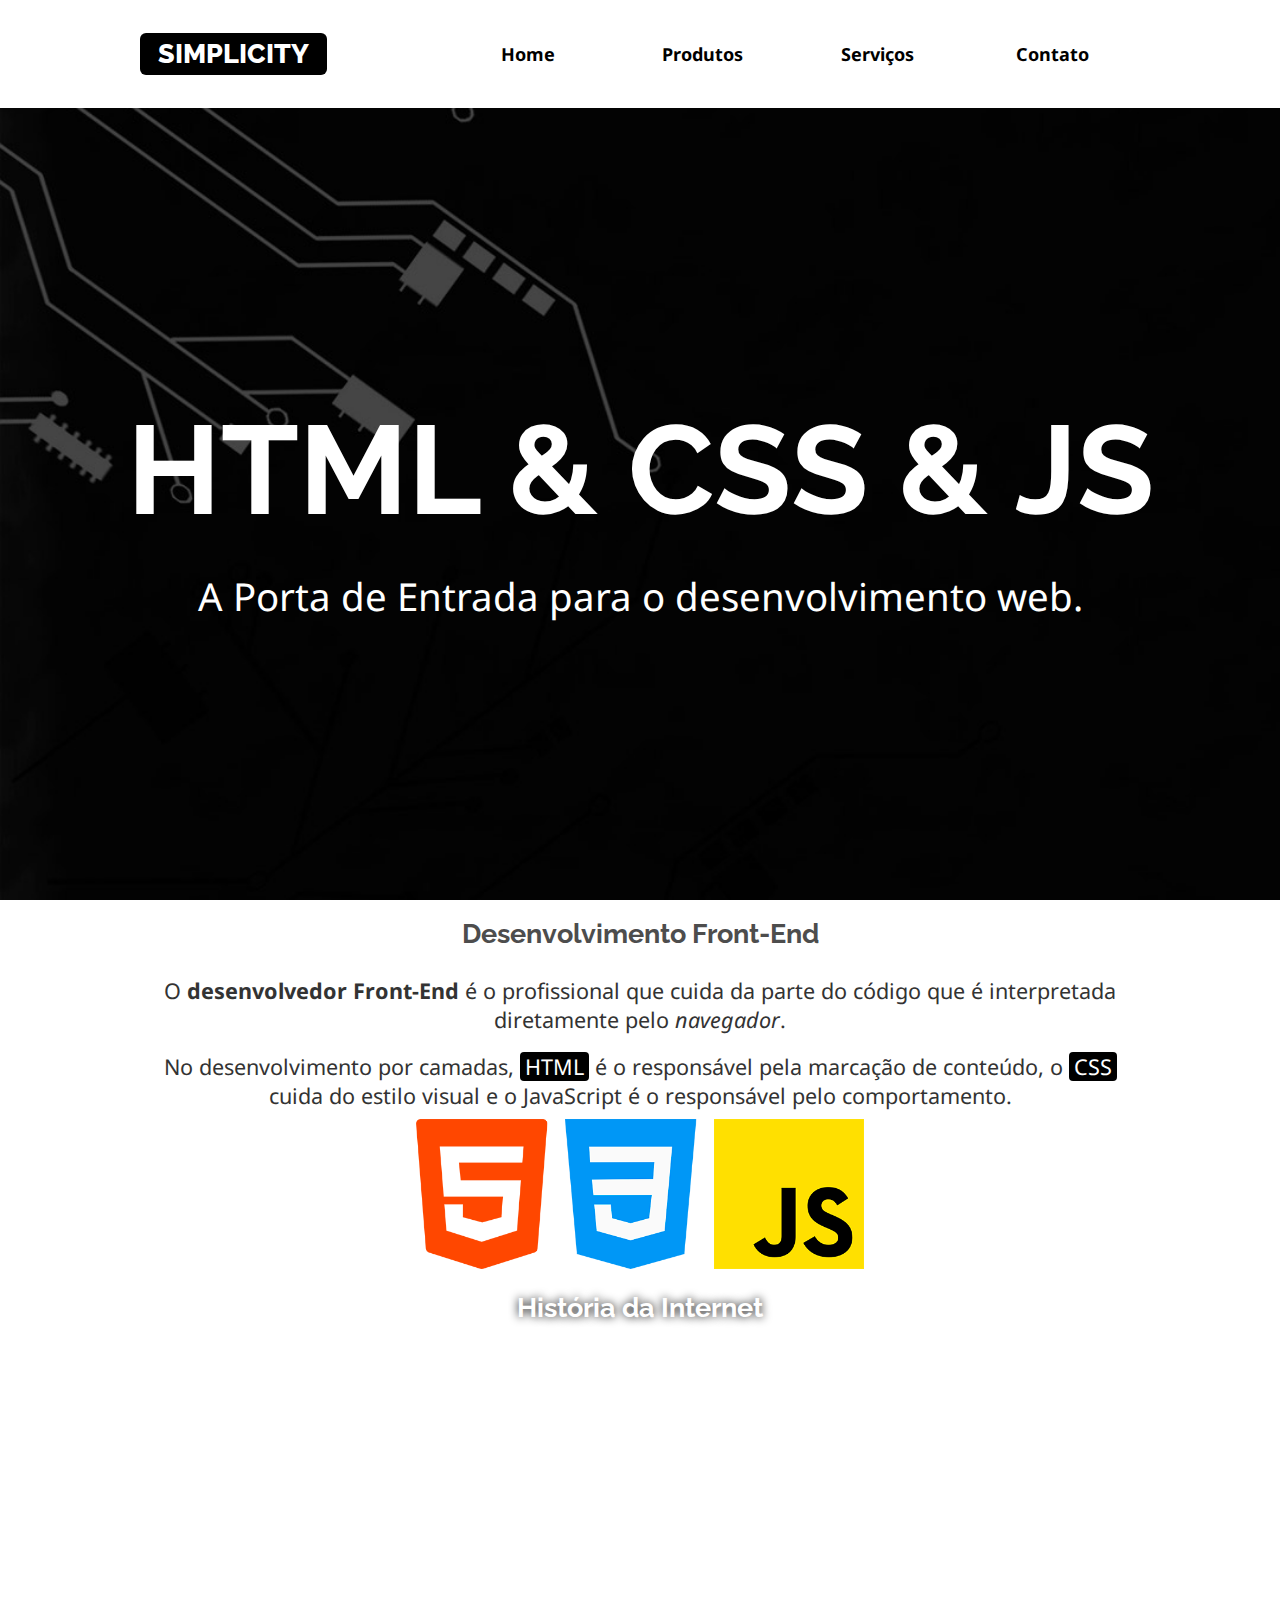
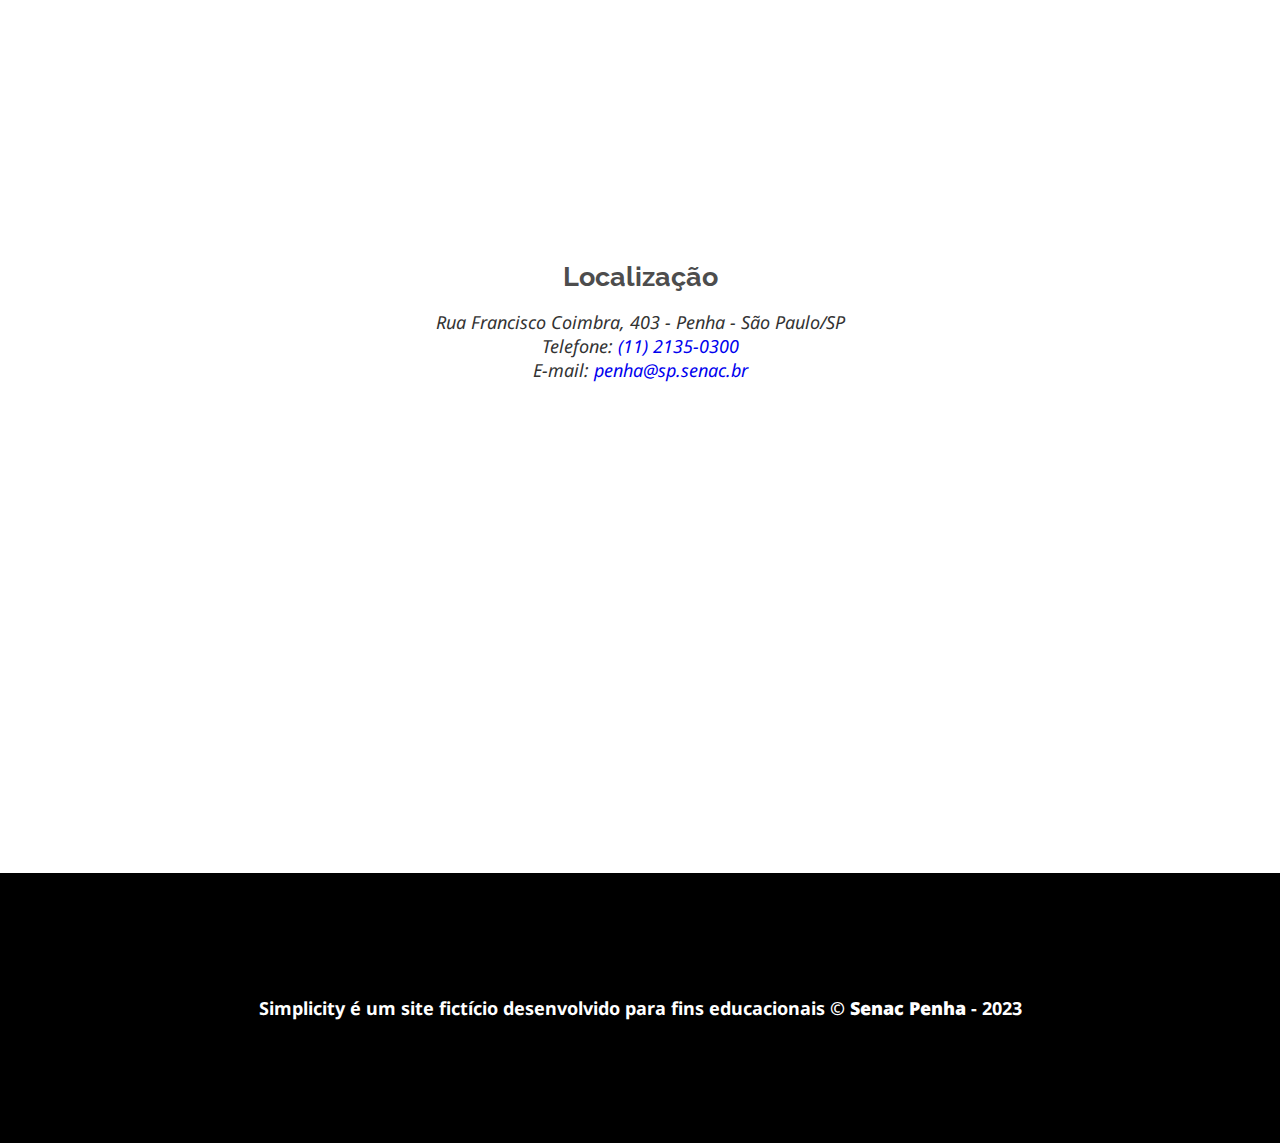
<file: index.html>
<!DOCTYPE html>
<html lang="pt-br">

<head>
    <meta charset="UTF-8">
    <meta name="viewport" content="width=device-width, initial-scale=1.0">
    <title>Simplicity</title>
    <link rel="stylesheet" href="css/style.css">
</head>

<body>

    <header>
        <div class="limitador">
            <h1><a href="index.html">Simplicity</a></h1>
            <nav>
                <h2><a href="">Menu &equiv;</a></h2>
                <ul class="menu">
                    <li><a href="index.html">Home</a></li>
                    <li><a href="produtos.html">Produtos</a></li>
                    <li><a href="servicos.html">Serviços</a></li>
                    <li><a href="contato.html">Contato</a></li>
                </ul>
            </nav>
        </div>
    </header>

    <main>
        <article class="destaque">
            <h2>HTML & CSS & JS</h2>
            <p>A Porta de Entrada para o desenvolvimento web.</p>
        </article>
        <article class="front-end limitador">
            <h2>Desenvolvimento Front-End</h2>
            <p>O <b>desenvolvedor Front-End</b> é o profissional que cuida da parte do código que é interpretada
                diretamente pelo <i>navegador</i>.</p>

            <p>No desenvolvimento por camadas, <abbr
                    title="HyperText Markup Language (Linguagem de Marcação de HiperTexto)">HTML</abbr> é o responsável
                pela marcação de conteúdo, o <abbr
                    title="Cascading Style Sheets (Folha de Estilo em Cascatas)">CSS</abbr> cuida do estilo visual e o
                JavaScript é o responsável pelo comportamento.
            </p>
            <figure>
                <img src="imagens/tecnologias.png" alt="Logotipos das linguagens HTML, CSS e JavaScript">
            </figure>
        </article>
        <article class="historia">
            <h2>História da Internet</h2>
            <iframe height="461" src="https://www.youtube.com/embed/jlkvzcG1UMk"
                title="A Internet das coisas, explicada pelo NIC.br" frameborder="0"
                allow="accelerometer; autoplay; clipboard-write; encrypted-media; gyroscope; picture-in-picture; web-share"
                allowfullscreen></iframe>
        </article>
        <article class="localizacao">
            <h2>Localização</h2>
            <address>
                Rua Francisco Coimbra, 403 - Penha - São Paulo/SP <br>
                Telefone: <a href="tel:1121350300">(11) 2135-0300</a> <br>
                E-mail: <a href="mailto:penha@sp.senac.br">penha@sp.senac.br</a>
            </address>
            <iframe
                src="https://www.google.com/maps/embed?pb=!1m14!1m8!1m3!1d14632.702512793565!2d-46.5402552!3d-23.5261848!3m2!1i1024!2i768!4f13.1!3m3!1m2!1s0x94ce5e45de28bb23%3A0x1d2ed3122aae28a7!2sSenac%20Penha!5e0!3m2!1spt-BR!2sbr!4v1695150823157!5m2!1spt-BR!2sbr"
                height="450" style="border:0;" allowfullscreen="" loading="lazy"
                referrerpolicy="no-referrer-when-downgrade"></iframe>
        </article>
    </main>
    <footer>
        <p>Simplicity é um site fictício desenvolvido para fins educacionais &copy;
            <b>Senac Penha</b> - <time>2023</time>
        </p>
    </footer>

    <script src="js/menu.js"></script>


</body>

</html>
</file>
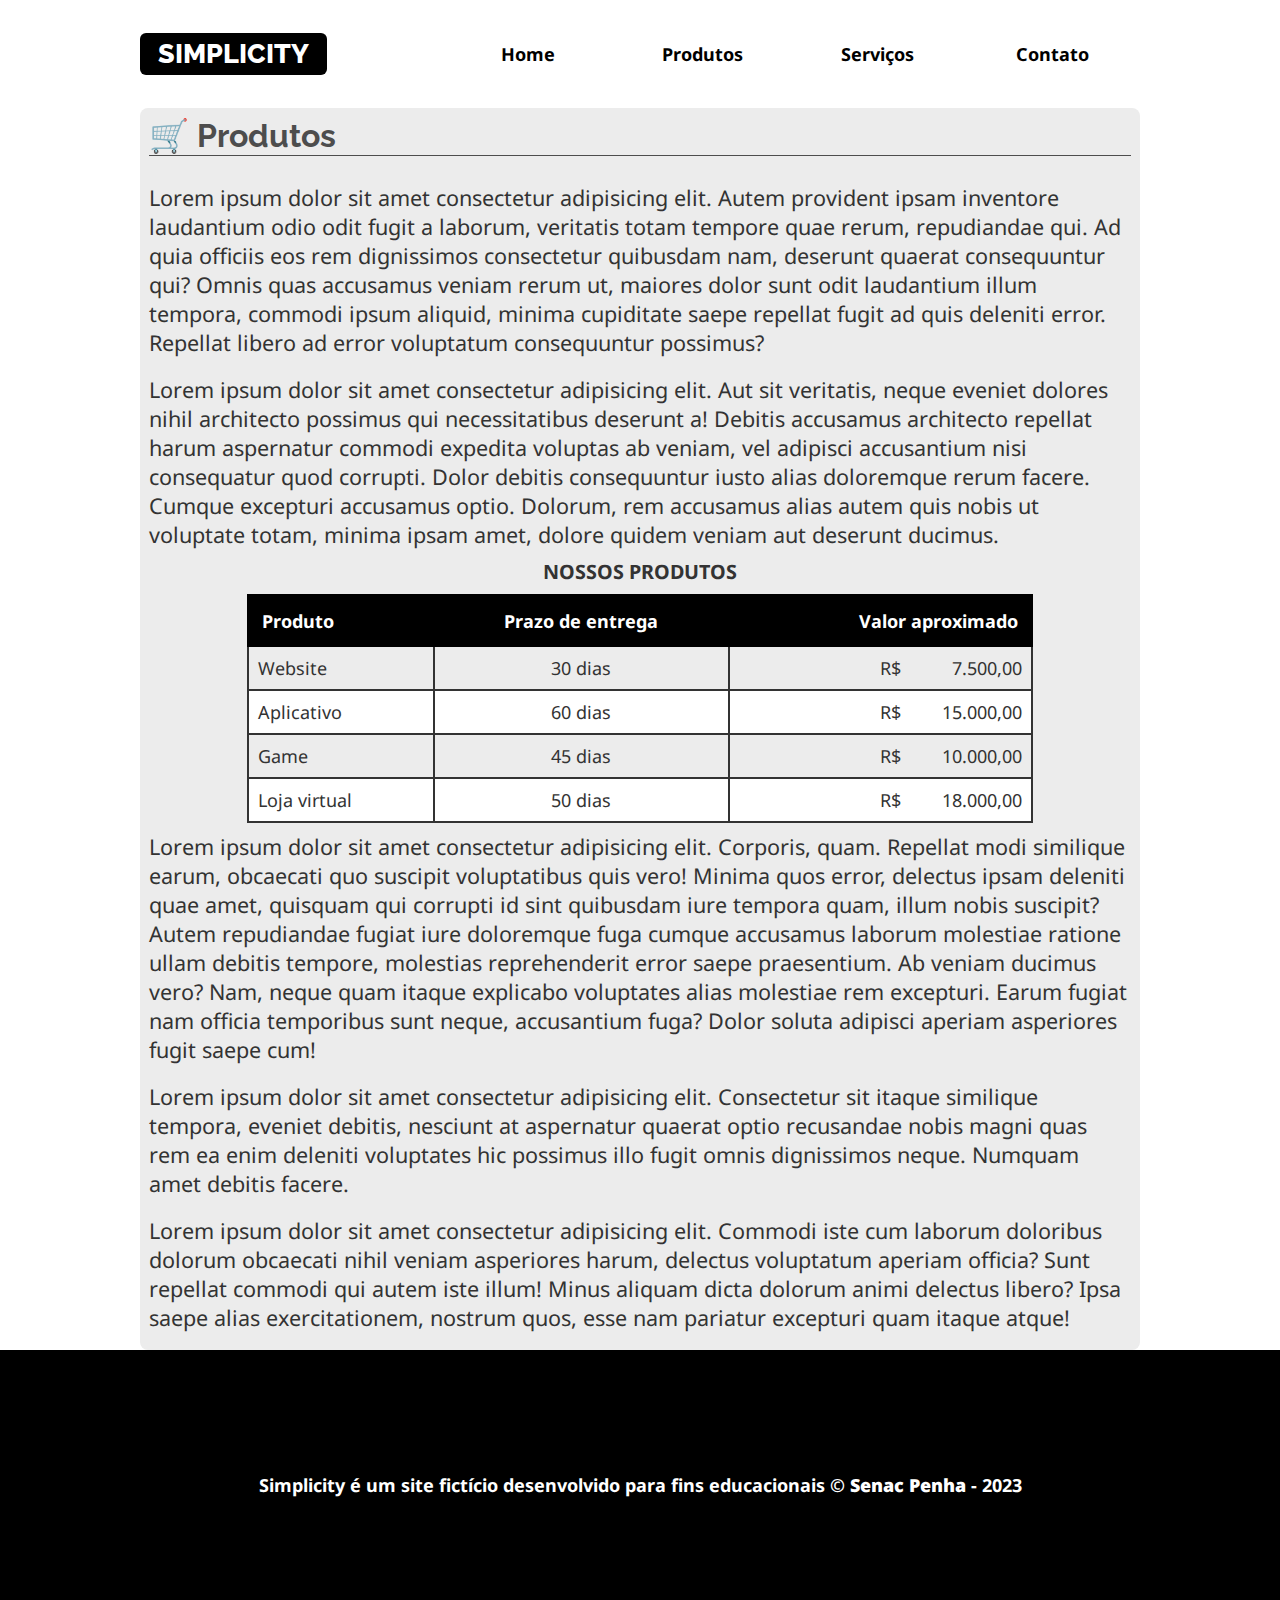
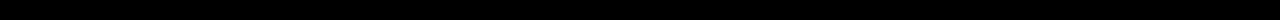
<file: produtos.html>
<!DOCTYPE html>
<html lang="pt-br">

<head>
    <meta charset="UTF-8">
    <meta name="viewport" content="width=device-width, initial-scale=1.0">
    <title>Produtos - Simplicity</title>
    <link rel="stylesheet" href="css/style.css">
</head>

<body>

    <header>
        <div class="limitador">
            <h1><a href="index.html">Simplicity</a></h1>
            <nav>
                <h2><a href="">Menu &equiv;</a></h2>
                <ul class="menu">
                    <li><a href="index.html">Home</a></li>
                    <li><a href="produtos.html">Produtos</a></li>
                    <li><a href="servicos.html">Serviços</a></li>
                    <li><a href="contato.html">Contato</a></li>
                </ul>
            </nav>
        </div>
    </header>

    <main>
        <article class="limitador conteudo">
            <h2>Produtos</h2>
            <p>Lorem ipsum dolor sit amet consectetur adipisicing elit. Autem provident ipsam inventore laudantium odio odit fugit a laborum, veritatis totam tempore quae rerum, repudiandae qui. Ad quia officiis eos rem dignissimos consectetur quibusdam nam, deserunt quaerat consequuntur qui? Omnis quas accusamus veniam rerum ut, maiores dolor sunt odit laudantium illum tempora, commodi ipsum aliquid, minima cupiditate saepe repellat fugit ad quis deleniti error. Repellat libero ad error voluptatum consequuntur possimus?</p>

            <p>Lorem ipsum dolor sit amet consectetur adipisicing elit. Aut sit veritatis, neque eveniet dolores nihil architecto possimus qui necessitatibus deserunt a! Debitis accusamus architecto repellat harum aspernatur commodi expedita voluptas ab veniam, vel adipisci accusantium nisi consequatur quod corrupti. Dolor debitis consequuntur iusto alias doloremque rerum facere. Cumque excepturi accusamus optio. Dolorum, rem accusamus alias autem quis nobis ut voluptate totam, minima ipsam amet, dolore quidem veniam aut deserunt ducimus.</p>


            <table>
                <caption>Nossos produtos</caption>
                <tr>
                    <th>Produto</th>
                    <th>Prazo de entrega</th>
                    <th>Valor aproximado</th>
                </tr>

                <tr>
                    <td>Website</td>
                    <td>30 dias</td>
                    <td>7.500,00</td>
                </tr>
                
                <tr>
                    <td>Aplicativo</td>
                    <td>60 dias</td>
                    <td>15.000,00</td>
                </tr>

                <tr>
                    <td>Game</td>
                    <td>45 dias</td>
                    <td>10.000,00</td>
                </tr>

                <tr>
                    <td>Loja virtual</td>
                    <td>50 dias</td>
                    <td>18.000,00</td>
                </tr>
            </table>


            <p>Lorem ipsum dolor sit amet consectetur adipisicing elit. Corporis, quam. Repellat modi similique earum, obcaecati quo suscipit voluptatibus quis vero! Minima quos error, delectus ipsam deleniti quae amet, quisquam qui corrupti id sint quibusdam iure tempora quam, illum nobis suscipit? Autem repudiandae fugiat iure doloremque fuga cumque accusamus laborum molestiae ratione ullam debitis tempore, molestias reprehenderit error saepe praesentium. Ab veniam ducimus vero? Nam, neque quam itaque explicabo voluptates alias molestiae rem excepturi. Earum fugiat nam officia temporibus sunt neque, accusantium fuga? Dolor soluta adipisci aperiam asperiores fugit saepe cum!</p>

            <p>Lorem ipsum dolor sit amet consectetur adipisicing elit. Consectetur sit itaque similique tempora, eveniet debitis, nesciunt at aspernatur quaerat optio recusandae nobis magni quas rem ea enim deleniti voluptates hic possimus illo fugit omnis dignissimos neque. Numquam amet debitis facere.</p>

            <p>Lorem ipsum dolor sit amet consectetur adipisicing elit. Commodi iste cum laborum doloribus dolorum obcaecati nihil veniam asperiores harum, delectus voluptatum aperiam officia? Sunt repellat commodi qui autem iste illum! Minus aliquam dicta dolorum animi delectus libero? Ipsa saepe alias exercitationem, nostrum quos, esse nam pariatur excepturi quam itaque atque!</p>
        </article>
    </main>
    <footer>
        <p>Simplicity é um site fictício desenvolvido para fins educacionais &copy;
            <b>Senac Penha</b> - <time>2023</time>
        </p>
    </footer>

    <script src="js/menu.js"></script>


</body>

</html>
</file>
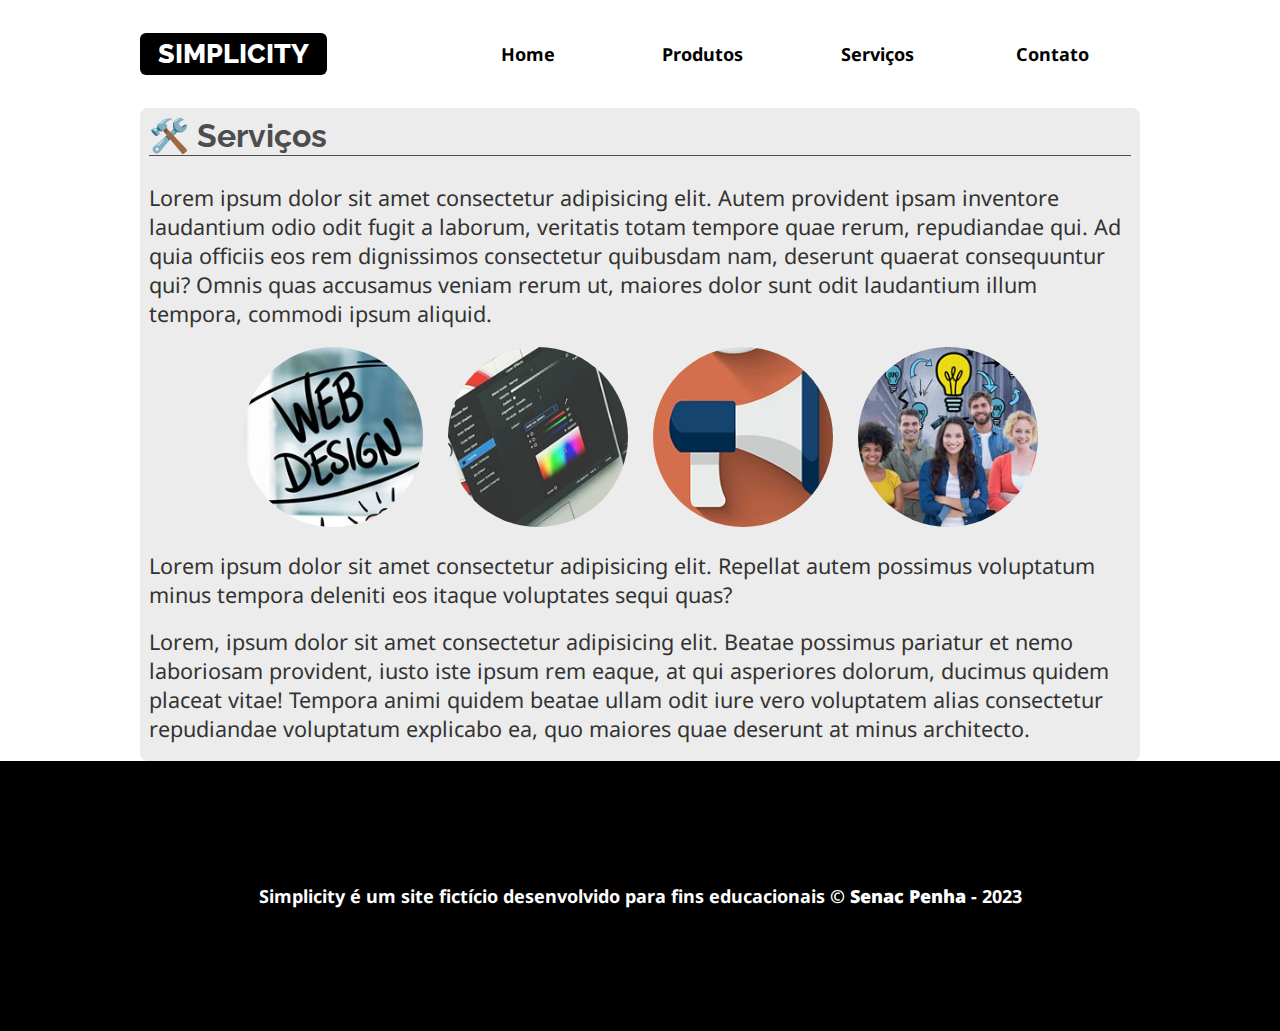
<file: servicos.html>
<!DOCTYPE html>
<html lang="pt-br">

<head>
    <meta charset="UTF-8">
    <meta name="viewport" content="width=device-width, initial-scale=1.0">
    <title>Serviços - Simplicity</title>
    <!-- Importando o CSS do Plugin Lightbox -->
    <link href="lightbox/css/lightbox.min.css" rel="stylesheet" />
    <link rel="stylesheet" href="css/style.css">
</head>

<body>

    <header>
        <div class="limitador">
            <h1><a href="index.html">Simplicity</a></h1>
            <nav>
                <h2><a href="">Menu &equiv;</a></h2>
                <ul class="menu">
                    <li><a href="index.html">Home</a></li>
                    <li><a href="produtos.html">Produtos</a></li>
                    <li><a href="servicos.html">Serviços</a></li>
                    <li><a href="contato.html">Contato</a></li>
                </ul>
            </nav>
        </div>
    </header>

    <main>
        <article class="limitador servicos">
            <h2>Serviços</h2>
            <p>Lorem ipsum dolor sit amet consectetur adipisicing elit. Autem provident ipsam inventore laudantium odio
                odit fugit a laborum, veritatis totam tempore quae rerum, repudiandae qui. Ad quia officiis eos rem
                dignissimos consectetur quibusdam nam, deserunt quaerat consequuntur qui? Omnis quas accusamus veniam
                rerum ut, maiores dolor sunt odit laudantium illum tempora, commodi ipsum aliquid.</p>

            <figure class="boximg">


                <a href="imagens/desenvolvimento-web.jpg" data-title="Desenvolvimento de sites" data-lightbox="fotos"><img src="imagens/desenvolvimento-web-mini.jpg" alt="web design"></a>


                <a href="imagens/design-grafico.jpg" data-title="Design Gráfico impactante" data-lightbox="fotos"><img src="imagens/design-grafico-mini.jpg" alt="web design"></a>



                <a href="imagens/marketing-digital.jpg" data-title="Venda e convença" data-lightbox="fotos"><img src="imagens/marketing-digital-mini.jpg" alt="web design"></a>



                <a href="imagens/consultoria-treinamento.jpg" data-title="Prepare-se para o mercado" data-lightbox="fotos"><img src="imagens/consultoria-treinamento-mini.jpg" alt="web design"></a>

            </figure>

            <p>Lorem ipsum dolor sit amet consectetur adipisicing elit. Repellat autem possimus voluptatum minus tempora
                deleniti eos itaque voluptates sequi quas?</p>

            <p>Lorem, ipsum dolor sit amet consectetur adipisicing elit. Beatae possimus pariatur et nemo laboriosam
                provident, iusto iste ipsum rem eaque, at qui asperiores dolorum, ducimus quidem placeat vitae! Tempora
                animi quidem beatae ullam odit iure vero voluptatem alias consectetur repudiandae voluptatum explicabo
                ea, quo maiores quae deserunt at minus architecto.</p>
        </article>
    </main>
    <footer>
        <p>Simplicity é um site fictício desenvolvido para fins educacionais &copy;
            <b>Senac Penha</b> - <time>2023</time>
        </p>
    </footer>
    <script src="https://cdnjs.cloudflare.com/ajax/libs/jquery/3.7.1/jquery.min.js"></script>
    
    <script src="lightbox/js/lightbox.min.js"></script>

    <script>
        lightbox.option({
            albumLabel: "Foto %1 de %2"
        })
    </script>
    
    <script src="js/menu.js"></script>


</body>

</html>
</file>
<file: css/style.css>
@import url('https://fonts.googleapis.com/css2?family=Noto+Sans&family=Raleway:wght@700;800&display=swap');

/* Pra não ter dor de cabeça com medidas, o "*" vale pra todos elementos */
* {
    box-sizing: border-box;
}

/* Reset do CSS */
body, h1, h2, p, figure, .menu {
    margin: 0;
    padding: 0;

}

/* Declaração de variáveis */
:root {
    --cor-titulo: #4d4d4d;
    --cor-texto: #333;
    --cor-escura: #000;
    --cor-clara: #fff;
    --cor-intermediaria: #ececec;
}

/* Apontando o padrão de tamnho do HTML (raiz) */
html {
    font-size: 16px;
}

/*  Estilização */

body {
    color: var(--cor-texto);
    font-family: 'Noto Sans', sans-serif;
    background-color: var(--cor-clara);
}

img {
    max-width: 100%;
}

/* Formatação de Letra */
h1 {
    font-family: Raleway, sans-serif;
    text-transform: uppercase;
    font-weight: 800;
    font-size: 1.5rem;
}

/* Formatação do Link no H1 */

h1 a {
    color: var(--cor-clara);
    background-color: var(--cor-escura);
    padding: 0.3rem 1rem;
    border-radius: 6px;
}

a { text-decoration: none; }

header {
    position: sticky;
    top: 0;
    z-index: 100;
    background-color: var(--cor-clara);
}

/*  Regra da lista de links */

.menu {
    list-style: none;
    /* ATENÇÃO!
    Usamos display:none para não exibir
    inicialmente a lista de links. */
    display: none;
}

/* Formatação da palavra Menu */

nav h2 a {
    color: var(--cor-escura);
    font-size: 1.2rem;
    padding: 1rem;
    display: inline-block;
}


/* || Hover: mouse || Focus: tab/teclado || */
nav h2 a:hover, nav h2 a:focus, .menu a:hover, .menu a:focus {
    background-color: var(--cor-intermediaria)  ;
}

/* Regra para formatar os links contidos na lista/menu */
.menu a {
    /* Mini-Exercício
    Faça as seguintes alterações:display: 
    - cor do texto escura
    - negrito
    - flex com centralização total
    - altura de 50px */

    color: var(--cor-escura);
    font-weight: bold;
    display: flex;
    align-items: center;
    justify-content: center;
    height: 50px;
}


/* Seletor de classes combinada
Esta regra somente irá funcionar quando
AS DUAS CLASSES estiverem aplicadas JUNTAS no
elemento HTM (no caso, na lista de menu/links).

Obs.: esta combinação será possível por meio
da manipulação programada com JavaScript*/
.menu.aberto {

    /* O Flex fará a lista de links aparecer */
    display: flex;

    /* Com os links em forma de coluna (vertical) */
    flex-direction: column;

    /*  Aplicamos um fundo à lista evitando a
    dificuldade de leitura dos links */
    background-color: var(--cor-clara);

    /* Usamos as propriedades de posicionamento
    e coordenadas para garantir o encaixe correto
    (abaixo  do título e da palavra Menu) */
    position: absolute;
    left: 0;
    right: 0;
}


/* Exercícios */

/* 1) Crie uma regra CSS para formatar o artigo/seção de
Destaque com as seguintes configurações::after

- Altura de uns 500px
- Imagem de fundo (fundo-destaque)
- Imagem de fundo deve ficar parada
- Flex com alinhamento totalmente centralizado, e um
elemento em cima do outro (ou seja, em modo coluna */

.destaque {
    height: 88vh;
    background-image: url(../imagens/fundo-destaque.jpg);
    background-attachment: fixed;
    display: flex;
    justify-content: center;
    align-items: center;
    flex-direction: column;
    background-size: cover;

}

/* 2) Crie uma regra CSS para formatar o h2 e o p contidos em Destaque. Faça com que os textos fiquem centralizados e com a cor clara */

.destaque h2, .destaque p  {
    color: var(--cor-clara);
    text-align: center;
    animation-name: animaDestaque;
    animation-duration: 3s;
    transition: all 500ms cubic-bezier(0.000, 1.000, 0.990, 0.980); /* custom */
    transition-timing-function: cubic-bezier(0.000, 1.000, 0.990, 0.980); /* custom */
}

.destaque h2 {
    /* Função clamp(
        tamanho minimo,
        tamanho ideal,
        tamanho máximo) */
    font-size: clamp(2.5rem, 10vw, 7rem);
}

.destaque p {
    font-size: clamp(1.5rem, 3vw, 3rem);
}

/* .historia iframe {
    width: clamp(26rem, 10vw, 50rem);
    height: clamp(26rem, 10vh, 50rem);
} */

@keyframes animaDestaque {
    from {
        Opacity: 0;
        transform: translateY(-500px);
    }
    to { opacity: 1;}
}

article h2 {
    padding: 1rem;
    font-size: 1.5rem;
    font-family: Raleway, sans-serif;
    color: var(--cor-titulo);
}

.front-end, .historia, .localizacao {
    text-align: center;
}

article p {
    padding: 0.5rem 0;
    font-size: 1.2rem;

}

abbr {
    text-decoration: none;
    background-color: var(--cor-escura);
    color: var(--cor-clara);
    padding: 0 5px;
    border-radius: 4px;
}


/* Enunciados
    
1) Crie uma regra para formatar o artigo de História da Internet com:
- Plano de fundo: imagem "fundo-madeira"
- Deixe a imagem parada e cobrindo todo o espaço do artigo */
.historia {
    background-image: url(../imagens/fundo-madeira.jpg);
    background-attachment: fixed;
}

/* 
2) Crie uma regra para formatar o titulo "História da Internet" com cor clara e uma sombra no texto.*/

.historia h2 {
    color: var(--cor-clara);
    text-shadow: var(--cor-escura) 0px 0px 10px;
}

/* 
3) Crie uma regra para formatar o vídeo do artigo História da Internet com:
- Largura de 100%
- Largura máxima de 700px
- Margem inferior de 2rem*/

.historia iframe {
    width: 100%;
    max-width: 700px;
    margin-bottom: 2rem;
}

/* 
4) Crie uma regra para formatar o mapa da Localização com:
- Largura de 100%
- Margem superior de 2rem*/

.localizacao iframe {
    width: 100%;
    margin-top: 2rem;
}

/* 
5) Crie uma classe chamada "limitador" com largura de 95vw e margem automática. 
Aplique esta classe no cabeçalho e no artigo front-end.*/

.limitador {
    width: 95vw;
    margin: auto;
    
}


header .limitador {
    display: flex;
    align-items: center;
    justify-content: space-between;
    height: 12vh;
}

/* 
6) Crie uma regra para o rodapé com:
- Fundo escuro
- Cor do texto clara
- Altura de 30vh
- Negrito
- Flex com centralização total
- Texto centralizado */

footer {
    background-color: var(--cor-escura);
    color: var(--cor-clara);
    height: 30vh;
    font-weight: bold;
    display: flex;
    justify-content: center;
    align-items: center;
    text-align: center;
}


/* Regras para as páginas Produtos, Serviços e Contato */

.conteudo, .servicos, .contato {
    background-color: var(--cor-intermediaria);
    padding: 0.5rem;
    border-radius: 8px;
}

.conteudo h2, .servicos h2 {
    padding: 0;
    font-size: 1.8rem;
    border-bottom: solid 1px;
    margin-bottom: 1rem;
}

table {
    width: 80%;
    margin: auto;
}

table, th, td {
    border: solid 2px;
    border-collapse: collapse; /* Remove o espaço entre as bordas */
}


caption {
    text-transform: uppercase;
    font-weight: bold;
    font-size: 1.1rem;
    padding-bottom: 0.5rem;
}

th {
    background-color: var(--cor-escura);
    color: var(--cor-clara);
    border-color: var(--cor-escura);
    padding: 0.7rem;
}

td {
    padding: 0.5rem;
}

th:first-child { text-align: left; }

td:nth-child(2) { text-align: center;}

th:last-child, td:last-child { text-align: right;}

tr:nth-child(odd) {
    background-color: var(--cor-clara);
}



  /*  Paseudo-elemento ::before (::after) */
td:last-child { position: relative;}

  td:last-child::before {
    content: 'R$ ';
    position: absolute;
    left: 150px;

}

/* ------------------------------------------------------------------- */
.conteudo h2::before { content: "🛒 ";}
.servicos h2::before { content: "🛠️ ";}
.contato h2::before { content: "📧 ";}

.boximg {
    text-align: center;

}

.boximg img {
    border-radius: 100%; 
    transition: 1s;
    transform: scale(0.9);
}

/* Aplicamos o :hover e o :focus ao seletor de tag "a" em vez de aplicar no "img". Desta forma, o acionamento funcionará tanto com mouse quanto com teclado. */
.boximg a:hover img, a:focus img {
    border-radius: 8%;
    transform: scale(1);
}
/* ------------------------------------------------------------------- */

 form {
    max-width: 500px;
    margin: auto;
 }

 input, select, textarea {
    border: none;
    padding: 4px;
    height: 40px;
    border-radius: 4px;
 }

 textarea { height: auto; }

 form div {
    display: flex;
    justify-content: space-between;
    align-items: center;
    margin-top: 1rem;
 }

 label {
    font-size: 0.9rem;
    font-weight: bold;
    width: 30%;
 }


 /* Pseudo-classe :not Permite criar exceções parauma regra. Nesete exemplo, estamos aplicando 70% de largura para tudo (*) dentro do "form div" EXCETO o "label". */
 form div *:not(label) { width: 70%; }

button {
    background-color: var(--cor-escura);
    color: var(--cor-clara);
    border: none;
    font-weight: bold;
    padding: 1rem 0.5rem;
    cursor: pointer;
    border-radius: 4px;
}

button:hover, button:focus {
    background-color: var(--cor-clara);
    color: var(--cor-escura);
    box-shadow: var(--cor-escura) 0 0 2px;
}


#cep {
    width: 60%;
}

#buscar {
    width: 37%;
    padding: 12px;
}

#status {
    font-size: 12px;
}

.mostrar { display: none; }

/* ------------------------------------------------------------------- */
/* Exercícios: regras condicionais (Media Queries) */

/* 1) Crie uma regra condicional para telas a partir de 570px com as seguintes alterações

- Esconder a palavra Menu
- Habilitar o flex para a classe "menu"
- Definir largura de 100% para os itens dentro do "menu"
- Definir largura de 70% para o nav
- Reduzir para 200px a altura da imagem contida no artigo Front-End*/

@media screen and (min-width: 570px) {
    nav h2 {display: none}

    .menu {
        display: flex;
        
    }

    .menu li {
        width: 100%;
    }

    nav {
        width: 70%;
    }

    .front-end img {
        height: 150px;
    }
}

/* 2) Crie uma regra condicional para telas a partir de 900px com as seguimtes alterações:
- Aumentar o tamanho geral de todos os textos para 18px
- Definir o tamanho máximo da classe limitador para 1000px*/


@media screen and (min-width: 900px) {
    html { font-size: 18px;}
   .limitador { max-width: 1000px;}
}
</file>
